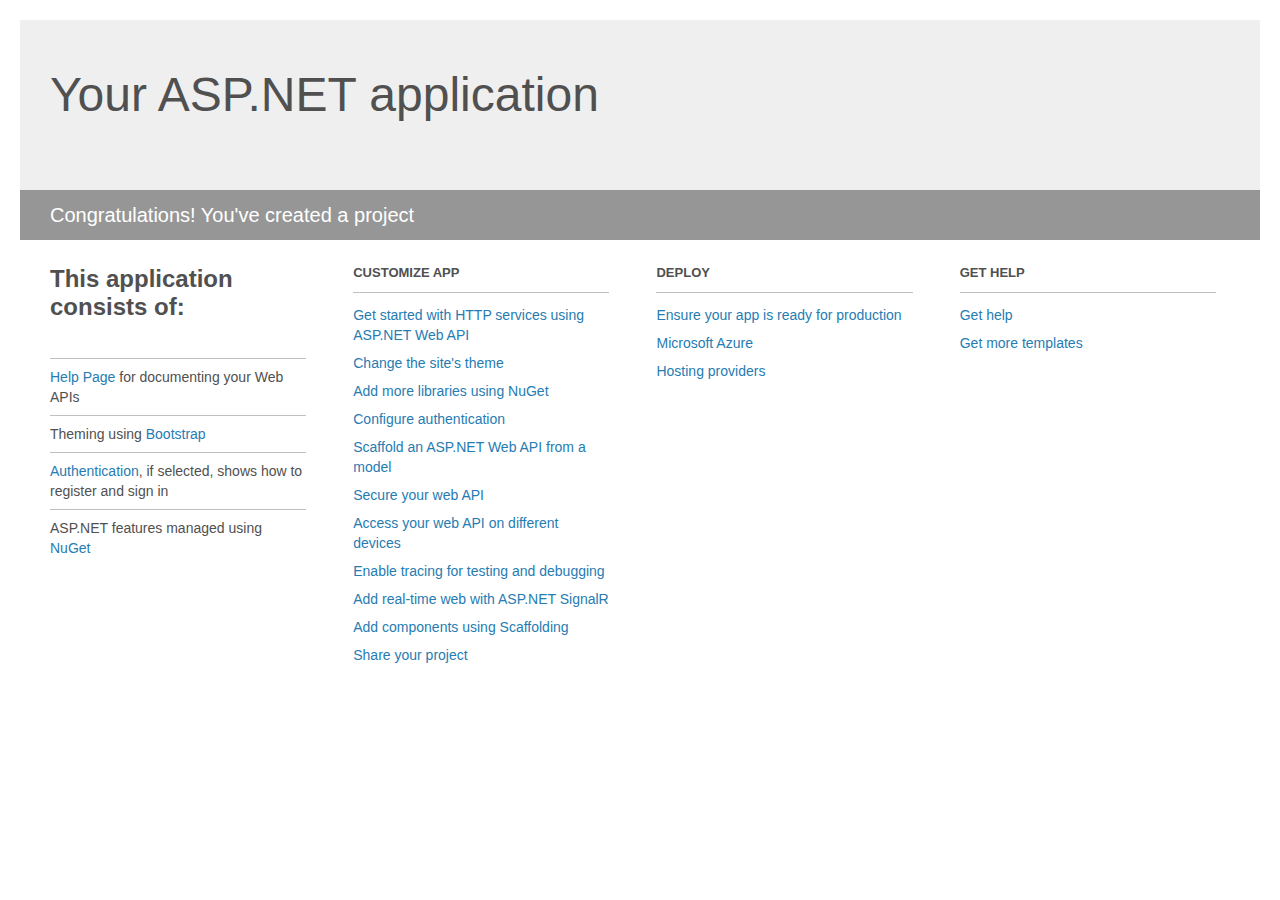
<file: AngularFundamentalsAPI/AngularFundamentalsAPI/Project_Readme.html>
﻿<!DOCTYPE html>
<html lang="en">
<head>
    <meta charset="utf-8" />
    <title>Your ASP.NET application</title>
    <style>
        body {
            background: #fff;
            color: #505050;
            font: 14px 'Segoe UI', tahoma, arial, helvetica, sans-serif;
            margin: 20px;
            padding: 0;
        }

        #header {
            background: #efefef;
            padding: 0;
        }

        h1 {
            font-size: 48px;
            font-weight: normal;
            margin: 0;
            padding: 0 30px;
            line-height: 150px;
        }

        p {
            font-size: 20px;
            color: #fff;
            background: #969696;
            padding: 0 30px;
            line-height: 50px;
        }

        #main {
            padding: 5px 30px;
        }

        .section {
            width: 21.7%;
            float: left;
            margin: 0 0 0 4%;
        }

            .section h2 {
                font-size: 13px;
                text-transform: uppercase;
                margin: 0;
                border-bottom: 1px solid silver;
                padding-bottom: 12px;
                margin-bottom: 8px;
            }

            .section.first {
                margin-left: 0;
            }

                .section.first h2 {
                    font-size: 24px;
                    text-transform: none;
                    margin-bottom: 25px;
                    border: none;
                }

                .section.first li {
                    border-top: 1px solid silver;
                    padding: 8px 0;
                }

            .section.last {
                margin-right: 0;
            }

        ul {
            list-style: none;
            padding: 0;
            margin: 0;
            line-height: 20px;
        }

        li {
            padding: 4px 0;
        }

        a {
            color: #267cb2;
            text-decoration: none;
        }

            a:hover {
                text-decoration: underline;
            }
    </style>
</head>
<body>

    <div id="header">
        <h1>Your ASP.NET application</h1>
        <p>Congratulations! You've created a project</p>
    </div>

    <div id="main">
        <div class="section first">
            <h2>This application consists of:</h2>
            <ul>
                <li><a href="http://go.microsoft.com/fwlink/?LinkID=615543">Help Page</a> for documenting your Web APIs</li>
                <li>Theming using <a href="http://go.microsoft.com/fwlink/?LinkID=615519">Bootstrap</a></li>
                <li><a href="http://go.microsoft.com/fwlink/?LinkID=320957">Authentication</a>, if selected, shows how to register and sign in</li>
                <li>ASP.NET features managed using <a href="http://go.microsoft.com/fwlink/?LinkID=320958">NuGet</a></li>
            </ul>
        </div>

        <div class="section">
            <h2>Customize app</h2>
            <ul>
                <li><a href="http://go.microsoft.com/fwlink/?LinkID=320959">Get started with HTTP services using ASP.NET Web API</a></li>
                <li><a href="http://go.microsoft.com/fwlink/?LinkID=320960">Change the site's theme</a></li>
                <li><a href="http://go.microsoft.com/fwlink/?LinkID=320961">Add more libraries using NuGet</a></li>
                <li><a href="http://go.microsoft.com/fwlink/?LinkID=320962">Configure authentication</a></li>
                <li><a href="http://go.microsoft.com/fwlink/?LinkID=320963">Scaffold an ASP.NET Web API from a model</a></li>
                <li><a href="http://go.microsoft.com/fwlink/?LinkID=615545">Secure your web API</a></li>
                <li><a href="http://go.microsoft.com/fwlink/?LinkID=615544">Access your web API on different devices</a></li>
                <li><a href="http://go.microsoft.com/fwlink/?LinkID=615546">Enable tracing for testing and debugging</a></li>
                <li><a href="http://go.microsoft.com/fwlink/?LinkID=615530">Add real-time web with ASP.NET SignalR</a></li>
                <li><a href="http://go.microsoft.com/fwlink/?LinkID=615531">Add components using Scaffolding</a></li>
                <li><a href="http://go.microsoft.com/fwlink/?LinkID=615533">Share your project</a></li>
            </ul>
        </div>

        <div class="section">
            <h2>Deploy</h2>
            <ul>
                <li><a href="http://go.microsoft.com/fwlink/?LinkID=615534">Ensure your app is ready for production</a></li>
                <li><a href="http://go.microsoft.com/fwlink/?LinkID=615535">Microsoft Azure</a></li>
                <li><a href="http://go.microsoft.com/fwlink/?LinkID=615536">Hosting providers</a></li>
            </ul>
        </div>

        <div class="section last">
            <h2>Get help</h2>
            <ul>
                <li><a href="http://go.microsoft.com/fwlink/?LinkID=615537">Get help</a></li>
                <li><a href="http://go.microsoft.com/fwlink/?LinkID=615538">Get more templates</a></li>
            </ul>
        </div>
    </div>
</body>
</html>
</file>
